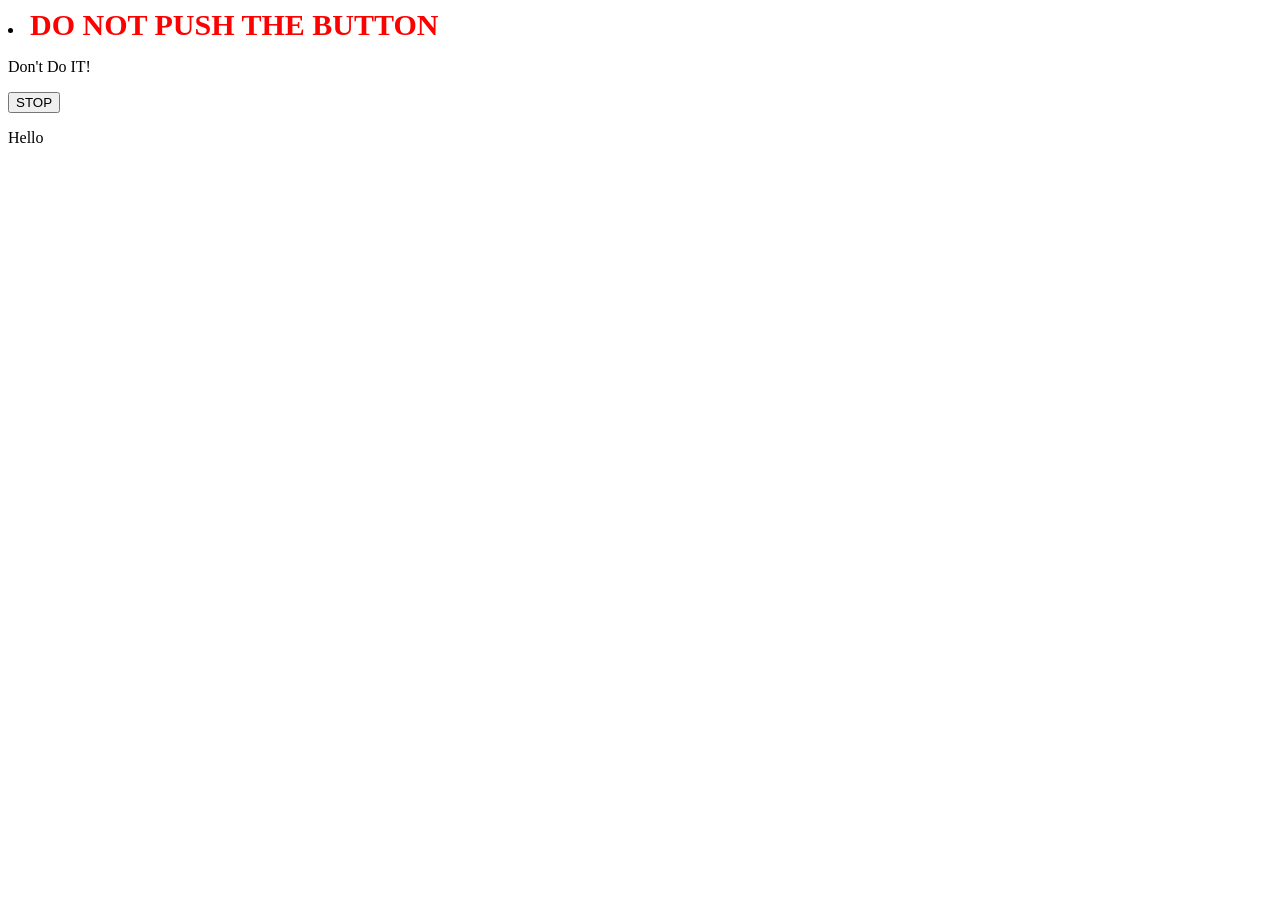
<file: part_B/public/index.html>
<!DOCTYPE html>
<html>
<head>
<meta name="viewport" content="width=device-width, initial-scale=1">
</head>
<body>

<li><b style="font-size: 30px; color: red;">DO NOT PUSH THE BUTTON</li> </b>


<p>Don't Do IT!</p>

<p><button onclick="myFunction()">STOP</button></p>

<div id="myDIV">Hello</div>

<script>
function myFunction() {
  var x = document.getElementById("myDIV");
  if (x.innerHTML === "Hello") {
    x.innerHTML = "WHAT HAVE YOU DONE";
  } else {
    x.innerHTML = "Hello";
  }
}
</script>

</body>
</html>
</file>
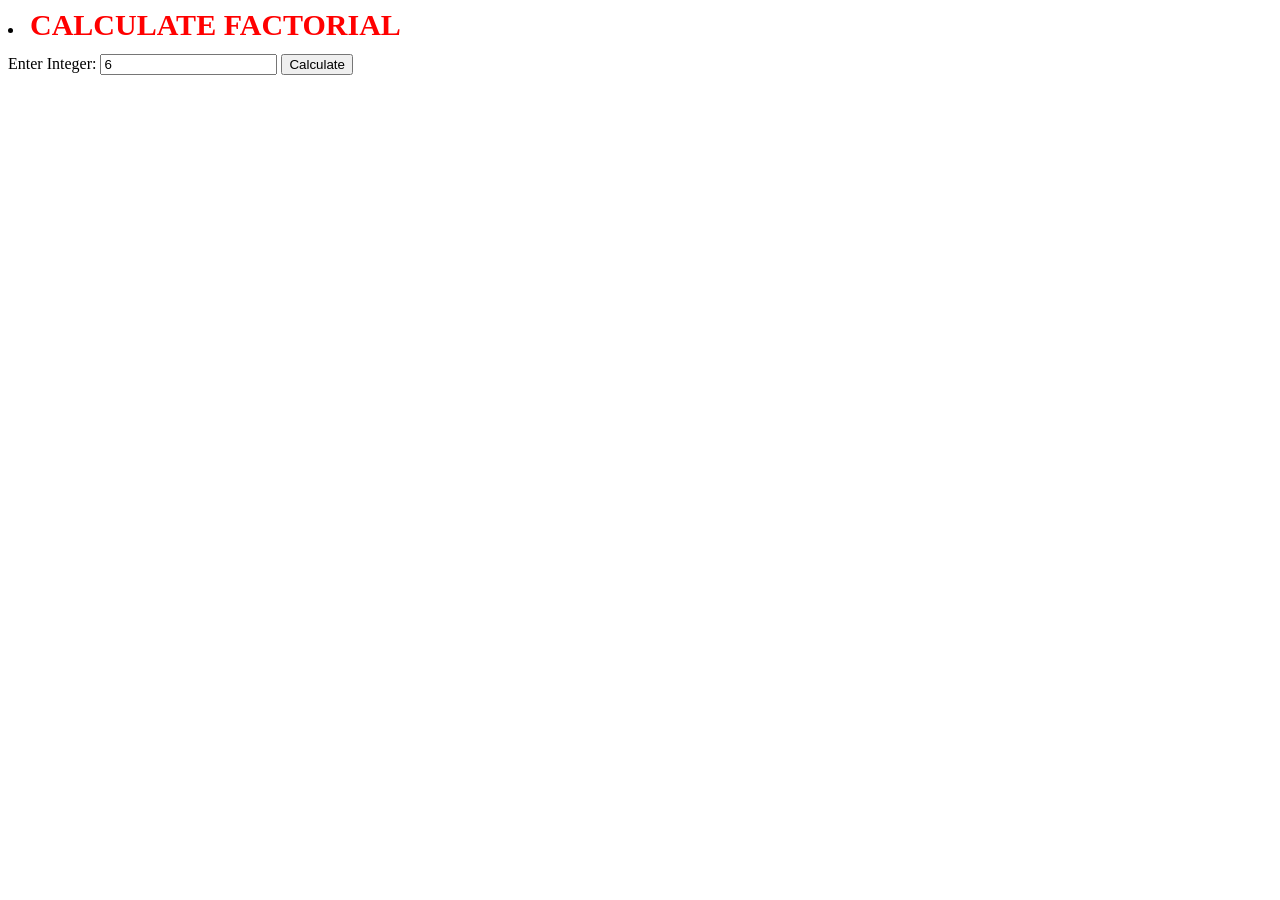
<file: js_factorial.html>
<!DOCTYPE html>
<html>
<head>
<meta name="viewport" content="width=device-width, initial-scale=1">
</head>
<body>

<li><b style="font-size: 30px; color: red;">CALCULATE FACTORIAL</li> </b>


Enter Integer: <input type="text" id="myText" value="6">

<button onclick="myFunction()">Calculate</button>

<p id="demo"></p>

<script>
function factorial(n) {
  return (n != 1) ? n * factorial(n - 1) : 1;
}

function myFunction() {
  var x = document.getElementById("myText").value;
  y = factorial(x)
  document.getElementById("demo").innerHTML = y;
}
</script>

</body>
</html>
</file>
